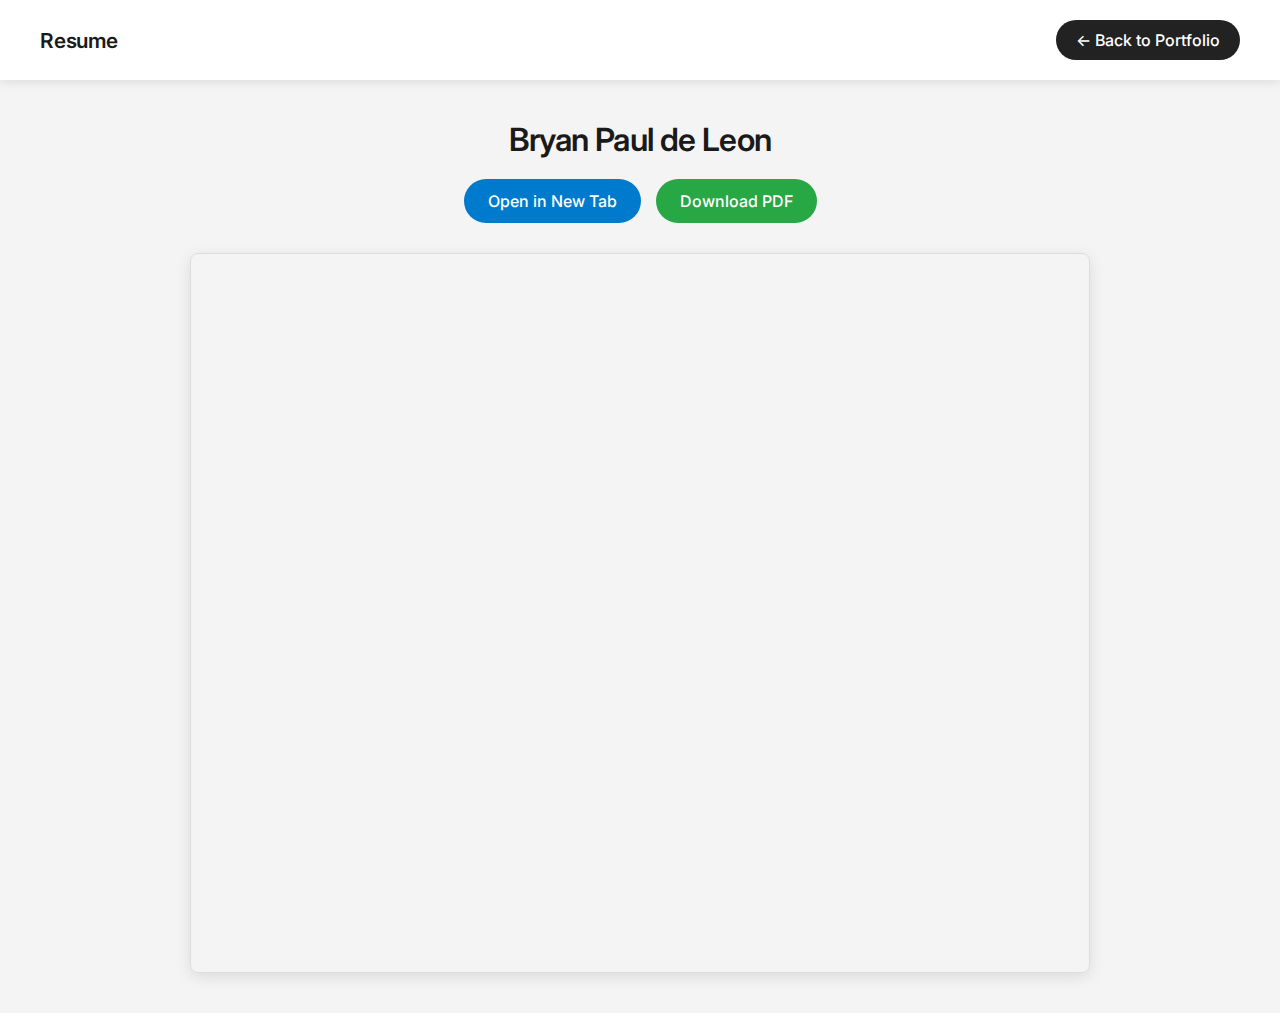
<file: resume.html>
<!DOCTYPE html>
<html lang="en">
<head>
    <meta charset="UTF-8">
    <meta name="viewport" content="width=device-width, initial-scale=1.0">
    <title>Bryan Paul de Leon - Resume</title>
    <link rel="preconnect" href="https://fonts.googleapis.com">
    <link rel="preconnect" href="https://fonts.gstatic.com" crossorigin>
    <link href="https://fonts.googleapis.com/css2?family=Inter:wght@300;400;500;600;700;800&family=Poppins:wght@300;400;500;600;700;800&display=swap" rel="stylesheet">
    <style>
        * {
            margin: 0;
            padding: 0;
            box-sizing: border-box;
        }

        body {
            font-family: 'Inter', 'Poppins', -apple-system, BlinkMacSystemFont, 'Segoe UI', Roboto, sans-serif;
            background: #f4f4f4;
            min-height: 100vh;
            display: flex;
            flex-direction: column;
        }

        .header {
            background: white;
            padding: 20px 40px;
            box-shadow: 0 2px 10px rgba(0, 0, 0, 0.1);
            display: flex;
            justify-content: space-between;
            align-items: center;
        }

        .header-left {
            font-size: 1.3rem;
            font-weight: 600;
            color: #1a1a1a;
            font-family: 'Inter', 'Poppins', -apple-system, BlinkMacSystemFont, 'Segoe UI', Roboto, sans-serif;
            letter-spacing: -0.01em;
        }

        .back-button {
            background: #222;
            color: white;
            text-decoration: none;
            padding: 10px 20px;
            border-radius: 25px;
            font-weight: 500;
            font-family: 'Inter', 'Poppins', -apple-system, BlinkMacSystemFont, 'Segoe UI', Roboto, sans-serif;
            transition: background-color 0.3s ease;
        }

        .back-button:hover {
            background: #444;
        }

        .resume-container {
            flex: 1;
            display: flex;
            flex-direction: column;
            align-items: center;
            padding: 40px 20px;
        }

        .resume-title {
            font-size: 2rem;
            color: #1a1a1a;
            margin-bottom: 20px;
            font-family: 'Inter', 'Poppins', -apple-system, BlinkMacSystemFont, 'Segoe UI', Roboto, sans-serif;
            font-weight: 600;
            letter-spacing: -0.02em;
        }

        .resume-actions {
            display: flex;
            gap: 15px;
            margin-bottom: 30px;
        }

        .action-button {
            background: #007acc;
            color: white;
            text-decoration: none;
            padding: 12px 24px;
            border-radius: 25px;
            font-weight: 500;
            font-family: 'Inter', 'Poppins', -apple-system, BlinkMacSystemFont, 'Segoe UI', Roboto, sans-serif;
            transition: background-color 0.3s ease;
        }

        .action-button:hover {
            background: #005999;
        }

        .download-button {
            background: #28a745;
        }

        .download-button:hover {
            background: #1e7e34;
        }

        .pdf-viewer {
            width: 100%;
            max-width: 900px;
            height: 80vh;
            border: 1px solid #ddd;
            border-radius: 8px;
            box-shadow: 0 4px 15px rgba(0, 0, 0, 0.1);
        }

        .pdf-fallback {
            text-align: center;
            padding: 40px;
            background: white;
            border-radius: 8px;
            box-shadow: 0 4px 15px rgba(0, 0, 0, 0.1);
        }

        .pdf-fallback p {
            margin-bottom: 20px;
            color: #666;
            font-family: 'Inter', 'Poppins', -apple-system, BlinkMacSystemFont, 'Segoe UI', Roboto, sans-serif;
        }

        @media (max-width: 768px) {
            .header {
                padding: 15px 20px;
            }

            .resume-container {
                padding: 20px 10px;
            }

            .resume-title {
                font-size: 1.5rem;
            }

            .resume-actions {
                flex-direction: column;
                align-items: center;
            }

            .pdf-viewer {
                height: 70vh;
            }
        }
    </style>
</head>
<body>
    <div class="header">
        <div class="header-left">Resume</div>
        <a href="index.html" class="back-button">← Back to Portfolio</a>
    </div>

    <div class="resume-container">
        <h1 class="resume-title">Bryan Paul de Leon</h1>
        
        <div class="resume-actions">
            <a href="Images/2025 Resume - de Leon - Google Docs.pdf" target="_blank" class="action-button">
                Open in New Tab
            </a>
            <a href="Images/2025 Resume - de Leon - Google Docs.pdf" download class="action-button download-button">
                Download PDF
            </a>
        </div>

        <!-- PDF Viewer -->
        <iframe 
            src="Images/2025 Resume - de Leon - Google Docs.pdf" 
            class="pdf-viewer"
            title="Bryan Paul de Leon Resume">
        </iframe>

        <!-- Fallback for browsers that don't support PDF viewing -->
        <div class="pdf-fallback" style="display: none;">
            <p>Your browser doesn't support PDF viewing.</p>
            <a href="Images/2025 Resume - de Leon - Google Docs.pdf" target="_blank" class="action-button">
                View PDF in New Tab
            </a>
        </div>
    </div>

    <script>
        // Check if PDF can be displayed, show fallback if not
        const iframe = document.querySelector('.pdf-viewer');
        const fallback = document.querySelector('.pdf-fallback');
        
        iframe.onload = function() {
            // PDF loaded successfully
        };
        
        iframe.onerror = function() {
            // PDF failed to load, show fallback
            iframe.style.display = 'none';
            fallback.style.display = 'block';
        };
    </script>
</body>
</html>
</file>
